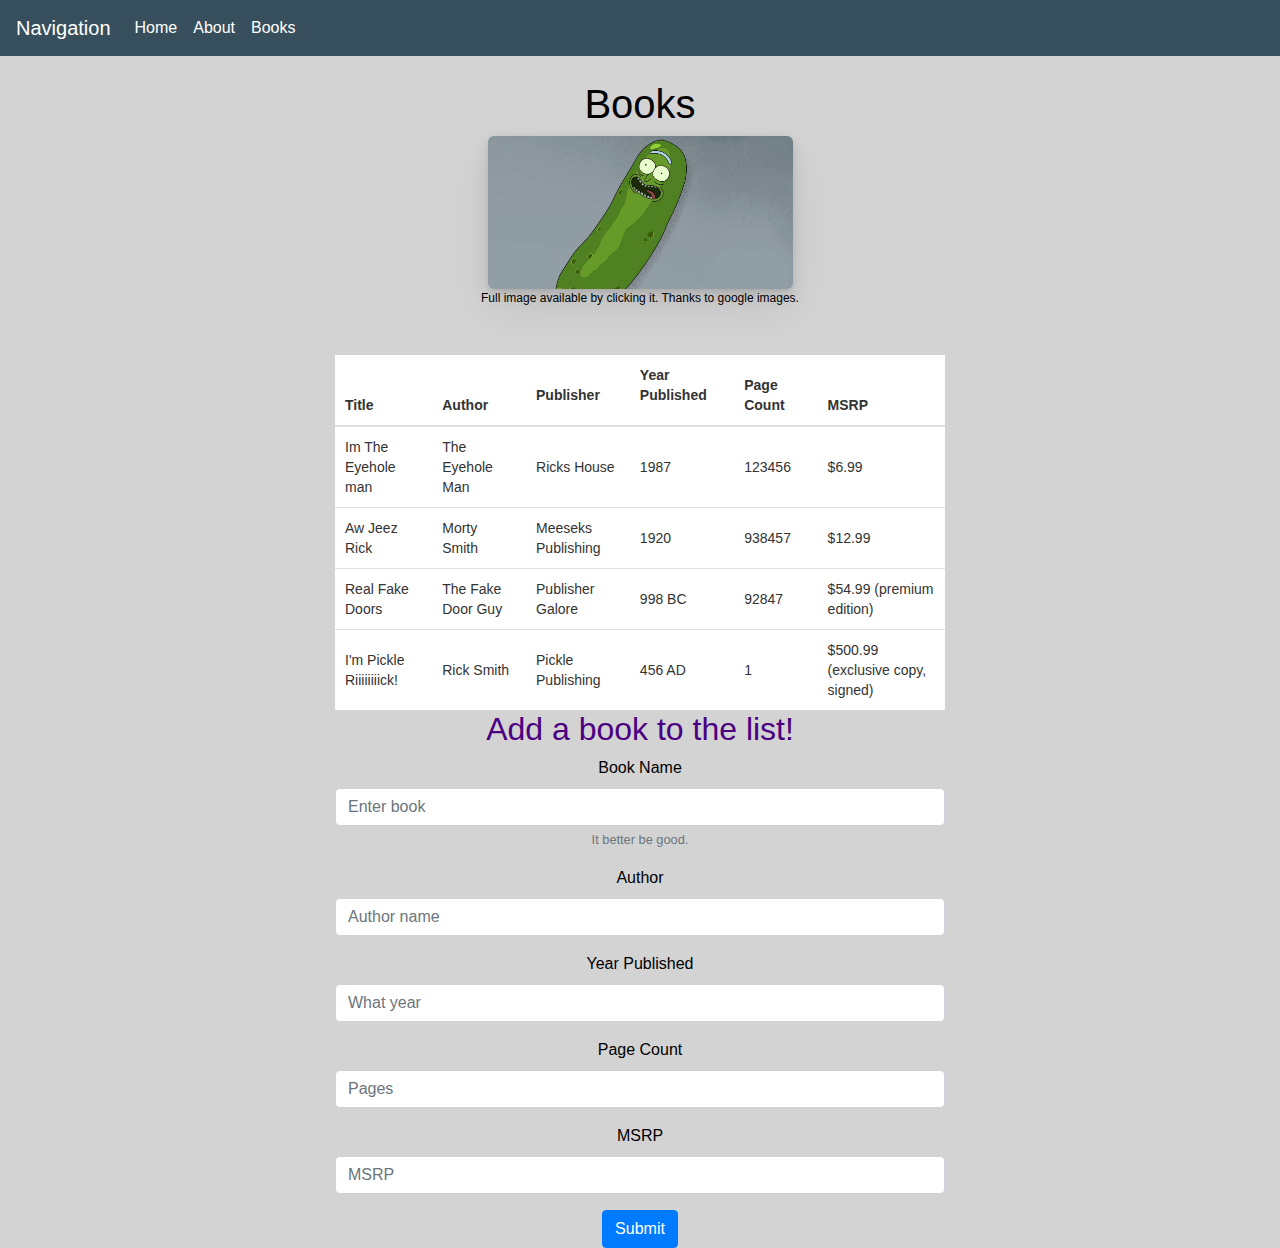
<file: app/public/books.html>
<!doctype html>
<html lang="en">
  <head>
    <!-- Required meta tags -->
    <meta charset="utf-8">
    <meta name="viewport" content="width=device-width, initial-scale=1, shrink-to-fit=no">

    <!-- Bootstrap CSS -->
    <link rel="stylesheet" href="https://stackpath.bootstrapcdn.com/bootstrap/4.5.2/css/bootstrap.min.css" integrity="sha384-JcKb8q3iqJ61gNV9KGb8thSsNjpSL0n8PARn9HuZOnIxN0hoP+VmmDGMN5t9UJ0Z" crossorigin="anonymous">
    <!-- my custom CSS goes here -->
    <script src="js/sortable.min.js"></script>
<link rel="stylesheet" href="css/sortable-theme-bootstrap.css" />
    <link rel="stylesheet" href="css/style.css" />
    <title>Homework 1 - Kolton Tebbey</title>
  </head>
  <body>
    <nav class="navbar navbar-expand-lg">
      <a class="navbar-brand" href="#">Navigation</a>
      <button class="navbar-toggler" type="button" data-toggle="collapse" data-target="#navbarNav" aria-controls="navbarNav" aria-expanded="false" aria-label="Toggle navigation">
        <span class="navbar-toggler-icon"></span>
      </button>
      <div class="collapse navbar-collapse" id="navbarNav">
        <ul class="navbar-nav">
          <li class="nav-item active">
            <a class="nav-link" href="index.html">Home <span class="sr-only">(current)</span></a>
          </li>
          <li class="nav-item">
            <a class="nav-link" href="about.html">About</a>
          </li>
          <li class="nav-item">
            <a class="nav-link" href="books.html">Books</a>
          </li>
        </ul>
      </div>
    </nav>

    <div class="container-fluid">
      <div class="row">
        <div class="col myLeftCol">
          
        </div>
  
        <div class="col-6">
          <center>
            <br />
          <h1>Books</h1>
          <a href="images/picklerick.jpg"><img class="img-fluid" height=50% width=50% src="images/picklerick.jpg" /></a>
          <div class="smallFont">Full image available by clicking it. Thanks to google images.</div>
          <br /><br />
          <table class="sortable-theme-bootstrap" data-sortable>
              <thead>
                  <tr>
                      <th scope="col">Title</th>
                      <th scope="col">Author</th>
                      <th scope="col">Publisher</th>
                      <th scope="col">Year Published</th>
                      <th scope="col">Page Count</th>
                      <th scope="col">MSRP</th>
                  </tr>
              </thead>
              <tbody>
                  <tr>
                      <td>
                          Im The Eyehole man
                      </td>
                      <td>
                          The Eyehole Man
                      </td>
                      <td>
                          Ricks House
                      </td>
                      <td>
                          1987
                      </TD>
                      <td>
                          123456
                      </td>
                      <td>
                          $6.99
                      </td>
                  </tr>
                  <tr>
                      <td>
                          Aw Jeez Rick
                      </td>
                      <td>
                          Morty Smith
                      </td>
                      <td>
                          Meeseks Publishing
                      </td>
<td> 1920</td>
                    <td>
                        938457
                    </td>
                    <td>
                        $12.99
                    </td>
                  </tr>
                  <tr>
                      <td>
                          Real Fake Doors
                      </td>
                      <td>
                          The Fake Door Guy
                      </td>
                      <td>
                          Publisher Galore
                      </td>
                      <td>
                          998 BC
                      </td>
                      <td>
                          92847
                      </td>
                      <td>
                          $54.99 (premium edition)
                      </td>
                  </tr>
                  <tr>
                      <td>
                          I'm Pickle Riiiiiiiick!
                      </td>
                      <td>
                          Rick Smith
                      </td>
                      <td>
                          Pickle Publishing
                      </td>
                      <td>
                          456 AD
                      </td>
                      <td>
                          1
                          </td>
                          <td>
                              $500.99 (exclusive copy, signed)
                          </td>
                  </tr>


              </tbody>
          </table>
<h2><div id="notSoFunky">Add a book to the list!</div></h2>
          <form>
            <div class="form-group">
              <label for="">Book Name</label>
              <input type="text" class="form-control" id="" aria-describedby="emailHelp" placeholder="Enter book">
              <small id="emailHelp" class="form-text text-muted">It better be good.</small>
            </div>
            <div class="form-group">
              <label for="">Author</label>
              <input type="text" class="form-control" id="" placeholder="Author name">
            </div>
            <div class="form-group">
                <label for="">Year Published</label>
                <input type="number" class="form-control" id="" placeholder="What year">
              </div>
              <div class="form-group">
                <label for="">Page Count</label>
                <input type="number" class="form-control" id="" placeholder="Pages">
              </div>
              <div class="form-group">
                <label for="">MSRP</label>
                <input type="number" class="form-control" id="exampleInputPassword1" placeholder="MSRP">
              </div>
            <button type="submit" class="btn btn-primary">Submit</button>
          </form>
       

          </center>
      </div>
        <div class="col">
          
        </div>
      </div>
    </div>
    <!-- END content -->

    <!-- Footer? Insert here -->

    <!-- Optional JavaScript -->
    <!-- jQuery first, then Popper.js, then Bootstrap JS -->
    <script src="https://code.jquery.com/jquery-3.5.1.slim.min.js" integrity="sha384-DfXdz2htPH0lsSSs5nCTpuj/zy4C+OGpamoFVy38MVBnE+IbbVYUew+OrCXaRkfj" crossorigin="anonymous"></script>
    <script src="https://cdn.jsdelivr.net/npm/popper.js@1.16.1/dist/umd/popper.min.js" integrity="sha384-9/reFTGAW83EW2RDu2S0VKaIzap3H66lZH81PoYlFhbGU+6BZp6G7niu735Sk7lN" crossorigin="anonymous"></script>
    <script src="https://stackpath.bootstrapcdn.com/bootstrap/4.5.2/js/bootstrap.min.js" integrity="sha384-B4gt1jrGC7Jh4AgTPSdUtOBvfO8shuf57BaghqFfPlYxofvL8/KUEfYiJOMMV+rV" crossorigin="anonymous"></script>
  </body>
</html>
</file>
<file: app/public/css/style.css>
body {
   background-color:  #D3D3D3;
   color: #A9A9A9;
}

nav {
    background-color: #374F5C;
    color: #fff;
}

navbar-brand {

    color: #fff;
}

button {
    color: white;
    font-size: 12px;
  
}
a {
    color: #fff;

}

.smallFont {
    font-size: 12px;
}

#notSoFunky {
    color: indigo;
}


a:hover {
    color: #BDCCAC;

}
ul {

    color: #fff;
}

img {
    border-radius: 6px;
  box-shadow:  0 .6px 1.4px rgba(0,0,0,.02),0 1.3px 3.3px rgba(0,0,0,.028),0 2.5px 6.3px rgba(0,0,0,.035),0 4.5px 11.2px rgba(0,0,0,.042),0 8.4px 20.9px rgba(0,0,0,.05),0 20px 50px rgba(0,0,0,.07);
}

li {
    color: #fff;
}
.col-6 {
   
    color: black;
}
</file>
